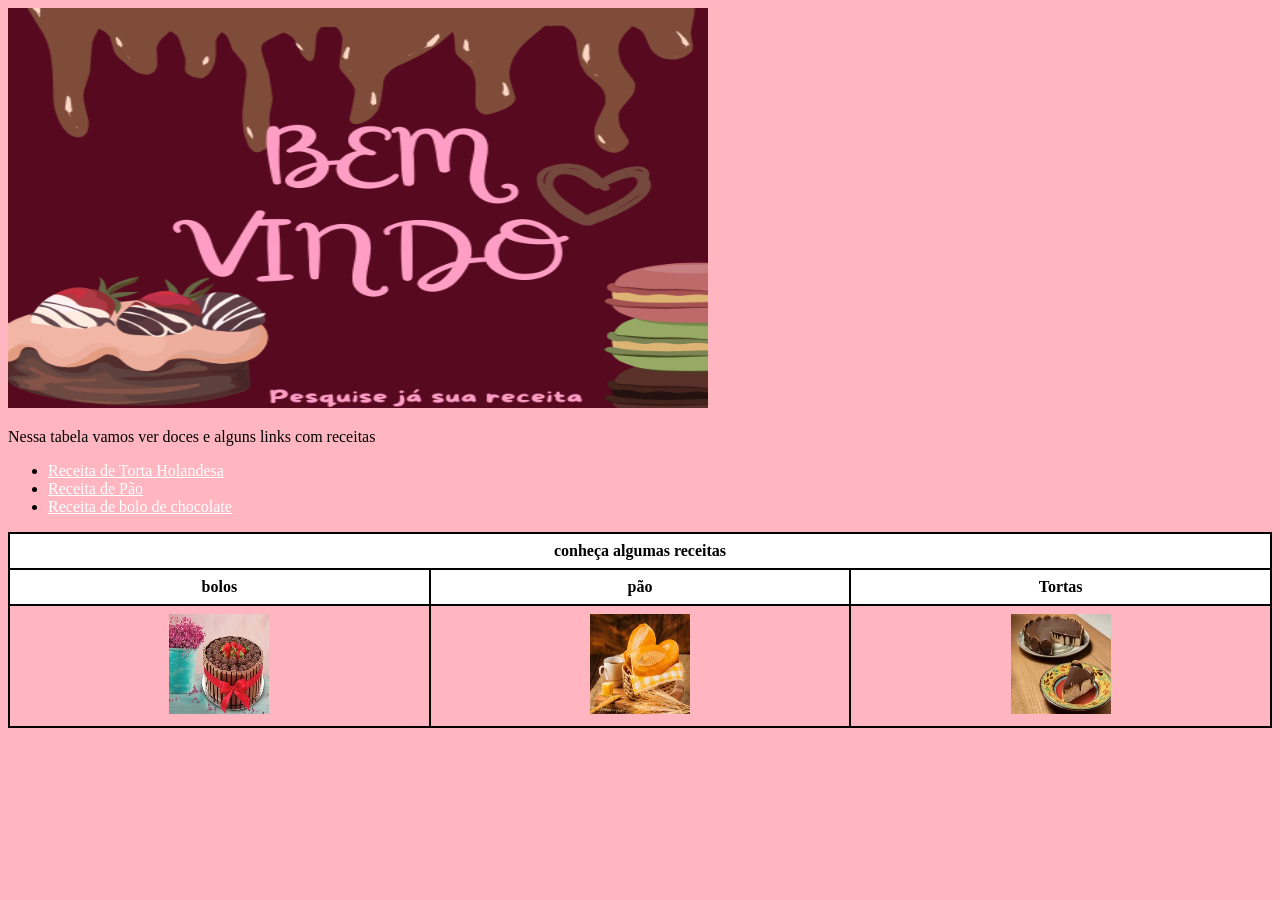
<file: index.html>
<!DOCTYPE html>
<html lang="pt">
<head>
  <meta charset="UTF-8">
  <meta http-equiv="X-UA-Compatible" content="IE=edge">
  <meta name="viewport" content="width=device-width, initial-scale=1.0">
  <title>Document</title>
  <style>
    
    table{
      width: 100%;
      border-collapse: collapse; /* Remove espaço entre as bordas */
    }
    th, td {
      border: 2px solid black; /* Adiciona bordas às células */;
      padding: 8px;
      text-align: center;
    }
    th{
      background-color: white; /* Define a cor de fundo da célula */
    }
  </style>
</head>
  
<body bgcolor="lightpink">
  <img src="Logotipo Doces e Bolos Rosa Delicado Feminino.png" alt="Logo" width="700" height="400">
   <p style="color:">Nessa tabela vamos ver doces e alguns links com receitas</p>
    <ul>
     <li><a  style="color:white;" href="https://www.tudogostoso.com.br/receita/199018-torta-holandesa.html" target="_blank">Receita de Torta Holandesa</a></li>
     <li><a  style="color:white;" 
       href="https://www.tudogostoso.com.br/receita/178357-pao-caseiro.html" target="_blank">Receita de Pão </a> </li>          
     <li><a style="color:white;" href="https://receitas.band.uol.com.br/receita/bolo-fofinho-de-chocolate-band-receitas-id-11795.html" target="_blank">Receita de bolo de chocolate</a></li>
    
    </ul>
  <table>
    <thead>
      <tr>
        <th colspan="3">conheça algumas receitas</th>
      </tr>
        <th> bolos</th>
        <th> pão </th>
        <th> Tortas </th>
      </tr>
    </thead>
      <tr>
        <td> <img src="bolo.jpg" alt="bolo" width="100" height="100"> </td>
        <td> <img src="pão.jpg" alt="pao" width="100" height="100"> </td>         
        <td> <img src="torta.jpg" alt="torta" width="100" height="100"> </td>
      </tr>
    </table>
</body>
</html>
</file>
